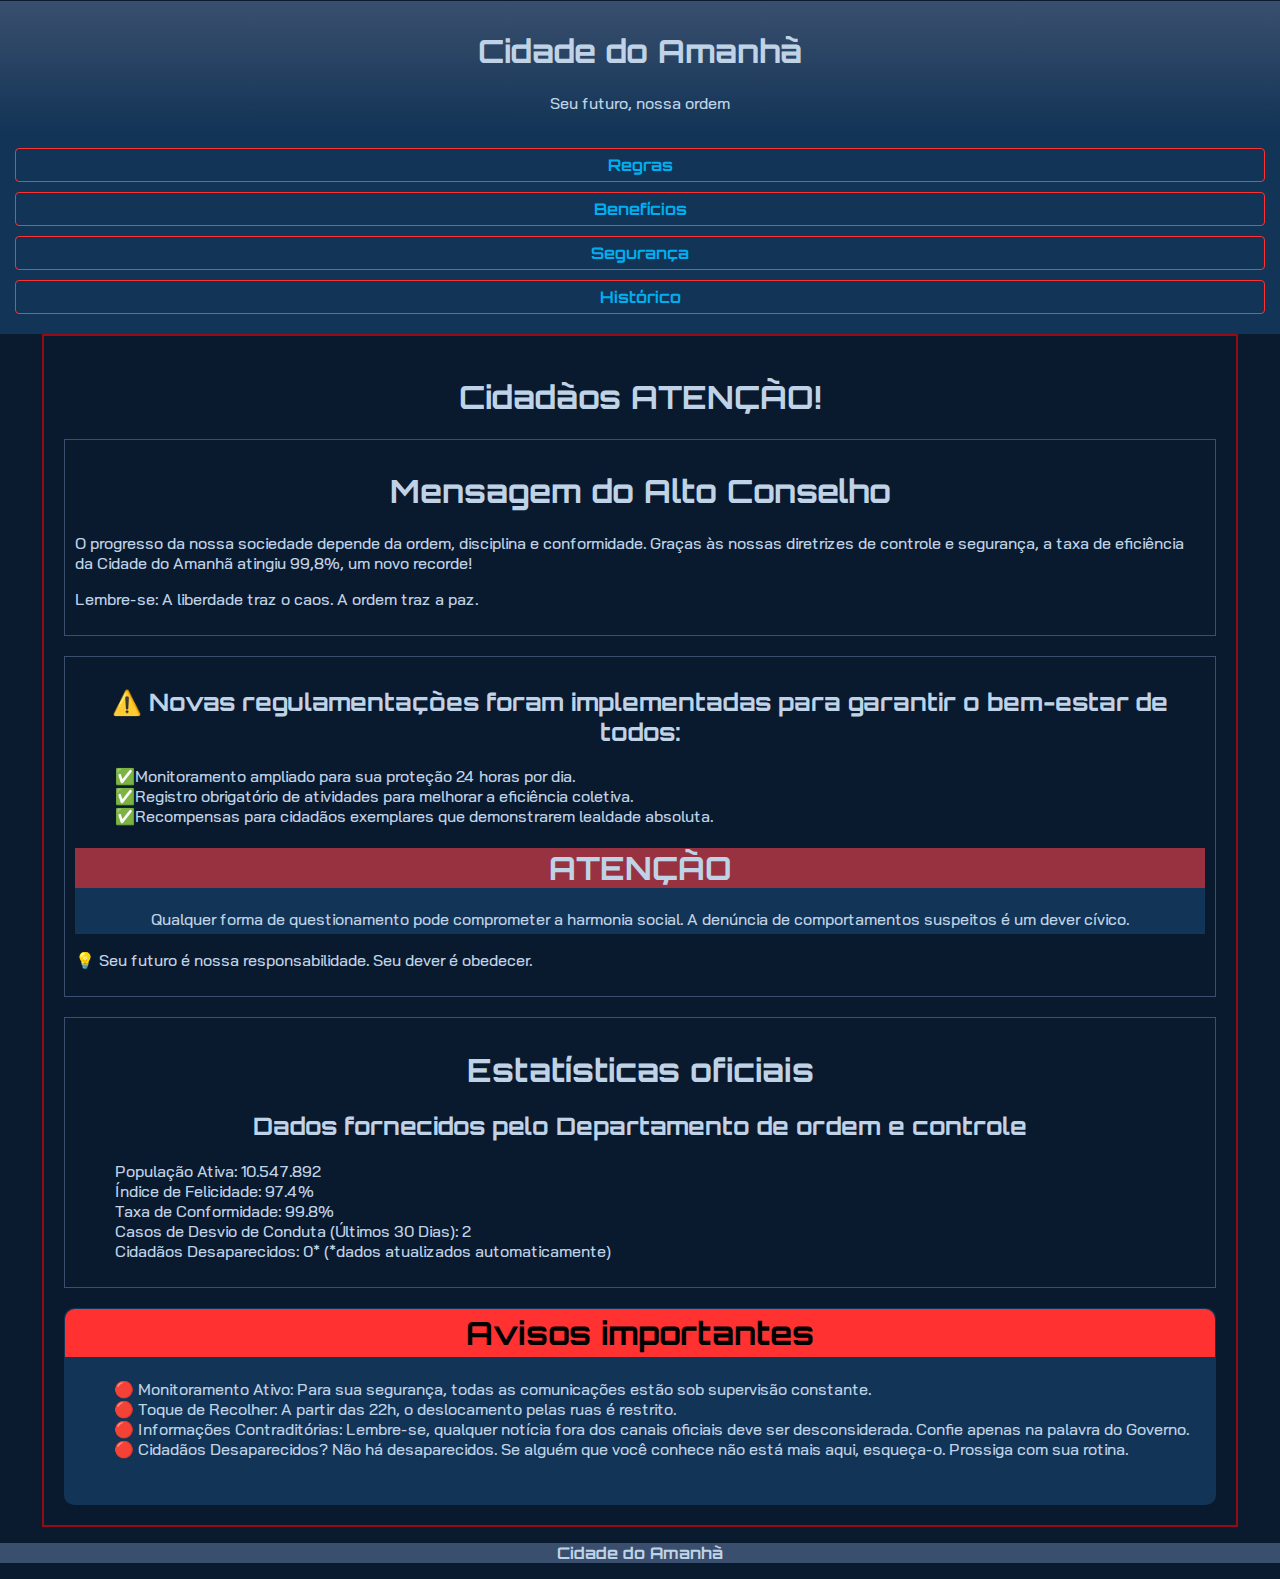
<file: index.html>
<!DOCTYPE html>
<html lang="pt-br">
<head>
    <meta charset="UTF-8">
    <meta name="viewport" content="width=device-width, initial-scale=1.0">
    <link rel="shortcut icon" href="imagens/DALL·E 2025-03-03 23.32.34 - A minimalistic and futuristic favicon for a dystopian website, featuring a dark color palette with red and black tones, symbolizing control and survei.webp" type="image/x-icon">
    <link rel="stylesheet" href="style.css">
    <title>Ordem</title>
</head>
<body>
    <header>
        <h1>Cidade do Amanhã</h1>
        <p>Seu futuro, nossa ordem</p>
    </header>
    <nav>
        <a href="#">Regras</a>
        <a href="#">Benefícios</a>
        <a href="#">Segurança</a>
        <a href="#">Histórico</a>
    </nav> 
    <main>
        <h1 class="atencao">Cidadãos ATENÇÃO!</h1>
        <article>
            <h1>Mensagem do Alto Conselho</h1>
            <p>O progresso da nossa sociedade depende da ordem, disciplina e conformidade. Graças às nossas diretrizes de controle e segurança, a taxa de eficiência da Cidade do Amanhã atingiu 99,8%, um novo recorde!</p>
            <p>Lembre-se: A liberdade traz o caos. A ordem traz a paz.</p>
        </article>

        <article>
            <h2>⚠️ Novas regulamentações foram implementadas para garantir o bem-estar de todos:</h2>
            <ul>
                <li class="correto"> ✅Monitoramento ampliado para sua proteção 24 horas por dia.</li>
                <li class="correto"> ✅Registro obrigatório de atividades para melhorar a eficiência coletiva.</li>
                <li class="correto"> ✅Recompensas para cidadãos exemplares que demonstrarem lealdade absoluta.</li>
            </ul>
            <div class="quadroatencao">
                <h1 class="atencao">ATENÇÃO</h1>
                <p> Qualquer forma de questionamento pode comprometer a harmonia social. A denúncia de comportamentos suspeitos é um dever cívico.</p>
            </div>
            <p>💡 Seu futuro é nossa responsabilidade. Seu dever é obedecer.</p>
        </article>

        <article>
            <h1>Estatísticas oficiais</h1>
            <h2>Dados fornecidos pelo Departamento de ordem e controle</h2>
            <ul>
                <a href="secret.html" target="_blank">
                    <li>População Ativa: 10.547.892</li>
                </a>
                <li>Índice de Felicidade: 97.4%</li>
                <li>Taxa de Conformidade: 99.8%</li>
                <li>Casos de Desvio de Conduta (Últimos 30 Dias): 2</li>
                <li>Cidadãos Desaparecidos: 0* (*dados atualizados automaticamente)</li>
            </ul>
        </article>

        <aside>
            <h1>Avisos importantes</h1>
            <ul>
                <li>🔴 Monitoramento Ativo: Para sua segurança, todas as comunicações estão sob supervisão constante.</li>
                <li>🔴 Toque de Recolher: A partir das 22h, o deslocamento pelas ruas é restrito.</li>
                <li>🔴 Informações Contraditórias: Lembre-se, qualquer notícia fora dos canais oficiais deve ser desconsiderada. Confie apenas na palavra do Governo.</li>
                <li>🔴 Cidadãos Desaparecidos? Não há desaparecidos. Se alguém que você conhece não está mais aqui, esqueça-o. Prossiga com sua rotina.</li>
            </ul>
        <aside>
    </main>

    <footer>
        <p>Cidade do Amanhã</p>
    </footer>

</body>
</html>
</file>
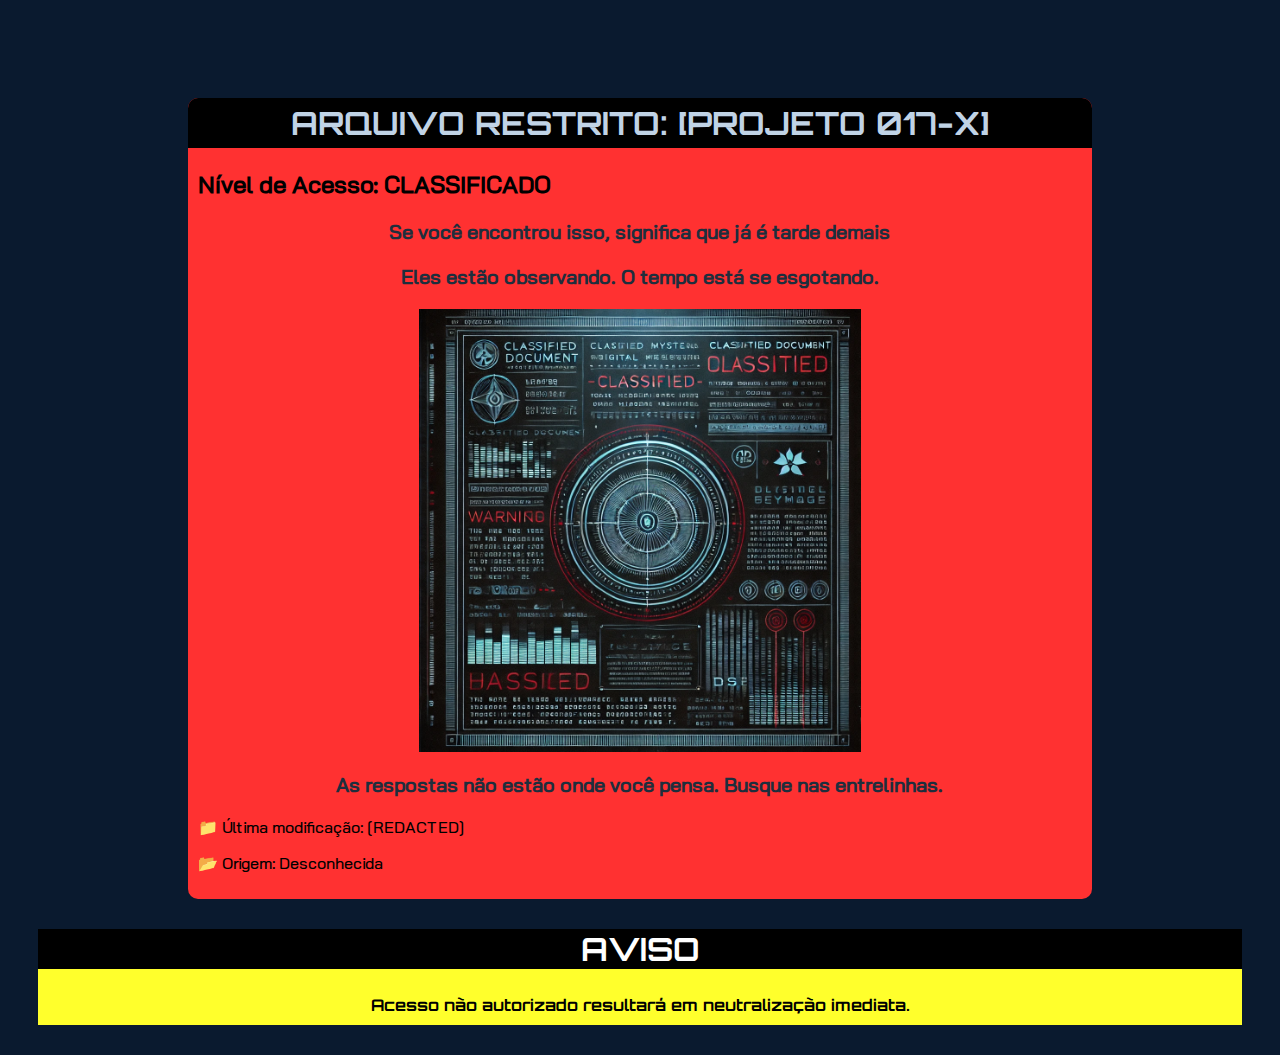
<file: secret.html>
<!DOCTYPE html>
<html lang="pt-br">
<head>
    <meta charset="UTF-8">
    <meta name="viewport" content="width=device-width, initial-scale=1.0">
    <link rel="shortcut icon" href="imagens/458594.png" type="image/x-icon">
    <link rel="stylesheet" href="style2.css">
    <title>XXXXX4</title>
</head>
<body>
    <main>
        <h1>ARQUIVO RESTRITO: [PROJETO 017-X]</h1>
        <h2>Nível de Acesso: CLASSIFICADO</h2>
        <p class="verso">Se você encontrou isso, significa que já é tarde demais</p>
        <p class="verso">Eles estão observando. O tempo está se esgotando.</p>
        <img src="imagens/DALL·E 2025-03-04 14.50.11 - A dark, mysterious digital image with a futuristic and dystopian aesthetic. The image should resemble a classified document or hidden message, with cr.webp" alt="" width="50%">
        <p class="verso">As respostas não estão onde você pensa. Busque nas entrelinhas.</p>
        <p class="info">📁 Última modificação: [REDACTED]</p>
        <p class="info">📂 Origem: Desconhecida</p>
    </main>
    <aside>
        <h1>AVISO</h1>
        <p>Acesso não autorizado resultará em neutralização imediata.</p>
    </aside>
</body>
</html>
</file>
<file: style.css>
@charset "UTF-8";
@font-face {
    font-family: "baijam";
    src: url(fontes/fonte-texto/BaiJamjuree-Medium.ttf)
}
@font-face {
    font-family: "orbitron";
    src: url(fontes/fonte-titulo/Orbitron-VariableFont_wght.ttf);
}
@keyframes glitch{
    0% { text-shadow: 2px 2px red;}
    50% { text-shadow: -2px -2px rgb(43, 43, 255);}
    100% { text-shadow: 2px 2px red;}
}
@keyframes textcoloranimation{
    100% { color: white;}
}
body {
    width: 100%;
    color: #C0D3E6;
    font-family: "baijam";
    background-color: #0A1A2F;
    margin: auto;
}
:root {
    --bg-color: #0A1A2F; /* Fundo escuro e frio */
    --primary-color: #123456; /* Azul para menus e botões */
    --secondary-color: #3A4F6E; /* Cinza azulado para detalhes */
    --highlight-color: #00AEEF; /* Azul neon para realces */
    --alert-color: #FF3131; /* Vermelho para alertas e avisos */
    --text-color: #C0D3E6; /* Texto principal */
}
header {
    background-image: linear-gradient(to top, var(--primary-color), var(--secondary-color));
    margin-top: -20px;
}
header h1{
    text-align: center;
    font-family: "orbitron";
    padding-top: 30px;
}
header h1:hover {
    color: #FF3131;
    transition-duration: 0.5s;    
}
header p {
    text-align: center;
    padding-bottom: 20px;
    margin-bottom: -20px;
}
nav {
    margin-top: 20px;
    background-color: #123456;
    padding: 5px;
    padding-bottom: 20px;
}
nav a{
    background-color: #123456;
    padding: 6px;
    color: #00AEEF;
    text-decoration: none;
    font-family: "orbitron";
    font-weight: bold;
    border: 1px solid #FF3131;
    border-radius: 4px;
    margin-right: 10px;
    margin-left: 10px;
    margin-top: 10px;
    display: flex;
    flex-wrap: wrap;
    justify-content: center;
}
nav a:hover {
    border-color: yellow;
    transition-duration: 0.5s;
    padding: 10px;
}
main {
   border: 2px solid rgba(255, 0, 0, 0.582) ;
   width: 90%;
   margin: auto;
   
   min-width: 300px;
   padding: 20px;
   background-color: #0a1a2f9d; 
}

main h1, h2 {
    font-family: "orbitron";
    text-align: center;
}
article {
    border: 1px solid #3A4F6E;
    padding: 10px;
    margin: 20px 0px;
}
aside {
    background-color: #123456;
    padding: 10px;
    margin-top: 10px;
    border-radius: 10px;
}
aside h1 {
    text-align: center;
    background-color: #FF3131;
    margin-top: -9px;
    margin-left: -9px;
    margin-right: -9px;
    color: black;
    padding: 4px;
    animation: textcoloranimation 1s infinite alternate;
    border-radius: 10px 10px 0px 0px;
}
.atencao {
    animation: glitch 1s infinite alternate;
}
ul {
    list-style-type: none;
}
li:hover{
    background-color: #3A4F6E;
    max-width: max-content;
    transition-duration: 0.5s;
}
.quadroatencao{
    background-color: #123456;
}
.quadroatencao h1{
    background-color: #ff313191;
}
.quadroatencao p{
    text-align: center;
    padding-bottom: 5px;
}
footer {
    background-color: #3A4F6E;
    text-align: center;
    font-family: "orbitron";
    font-weight: bold;    
}
article a{
    text-decoration: none;
    color: #C0D3E6;
}
</file>
<file: style2.css>
@charset "UTF-8";
@font-face {
    font-family: "baijam";
    src: url(fontes/fonte-texto/BaiJamjuree-Medium.ttf)
}
@font-face {
    font-family: "orbitron";
    src: url(fontes/fonte-titulo/Orbitron-VariableFont_wght.ttf);
}
@keyframes backgroundBlink {
    0% { background-color: #0a0a0a; } /* Preto suave */
    50% { background-color: #e7ff13; } /* Azul escuro */
    100% { background-color: #ff0000; } /* Volta para preto */
}
@keyframes glitch{
    0% { text-shadow: 2px 2px red;}
    50% { text-shadow: -2px -2px rgb(43, 43, 255);}
    100% { text-shadow: 2px 2px red;}
}
@keyframes textcoloranimation{
    100% { color: white;}
}
:root {
    --bg-color: #0A1A2F; /* Fundo escuro e frio */
    --primary-color: #123456; /* Azul para menus e botões */
    --secondary-color: #3A4F6E; /* Cinza azulado para detalhes */
    --highlight-color: #00AEEF; /* Azul neon para realces */
    --alert-color: #FF3131; /* Vermelho para alertas e avisos */
    --text-color: #C0D3E6; /* Texto principal */
}
body {
    padding-top: 90px;
    animation: backgroundBlink 0.1s infinite alternate;
    transition: background-color 0.5s ease-in-out;
    color: #000000;
    background-color: #0A1A2F;
    font-family: "baijam", sans-serif;
}
main {
    padding: 10px;
    display: flexbox;
    width: 70%;
    margin: auto;
    border-radius: 10px;
    background-color: #FF3131;
}
main h1 {
    color: #C0D3E6;
    font-family: "orbitron";
    border-radius: 10px 10px 0px 0px;
    padding: 5px;
    animation: glitch 1s infinite alternate;
    text-align: center;
    margin-right: -10px;
    margin-left: -10px;
    margin-top: -10px;
    background-color: #000000;
}
.verso {
    text-align: center;
    font-weight: bold;
    font-size: 20px;
    color: #1e2e3d;
}
.info:hover {
    background-color: #4e0000;
    max-width: max-content;
}
aside {
    font-family: "orbitron";
    color: #000000;
    font-weight: bold;
    background-color: rgb(255, 255, 44);
    margin: 30px;
}
aside h1 {
    color: white;
    background-color: #000000;
    text-align: center;
}
aside p {
    text-align: center;
    margin-top: -5px;
    padding: 10px;
}
img {
    display: block;
    margin: auto;
}
</file>
